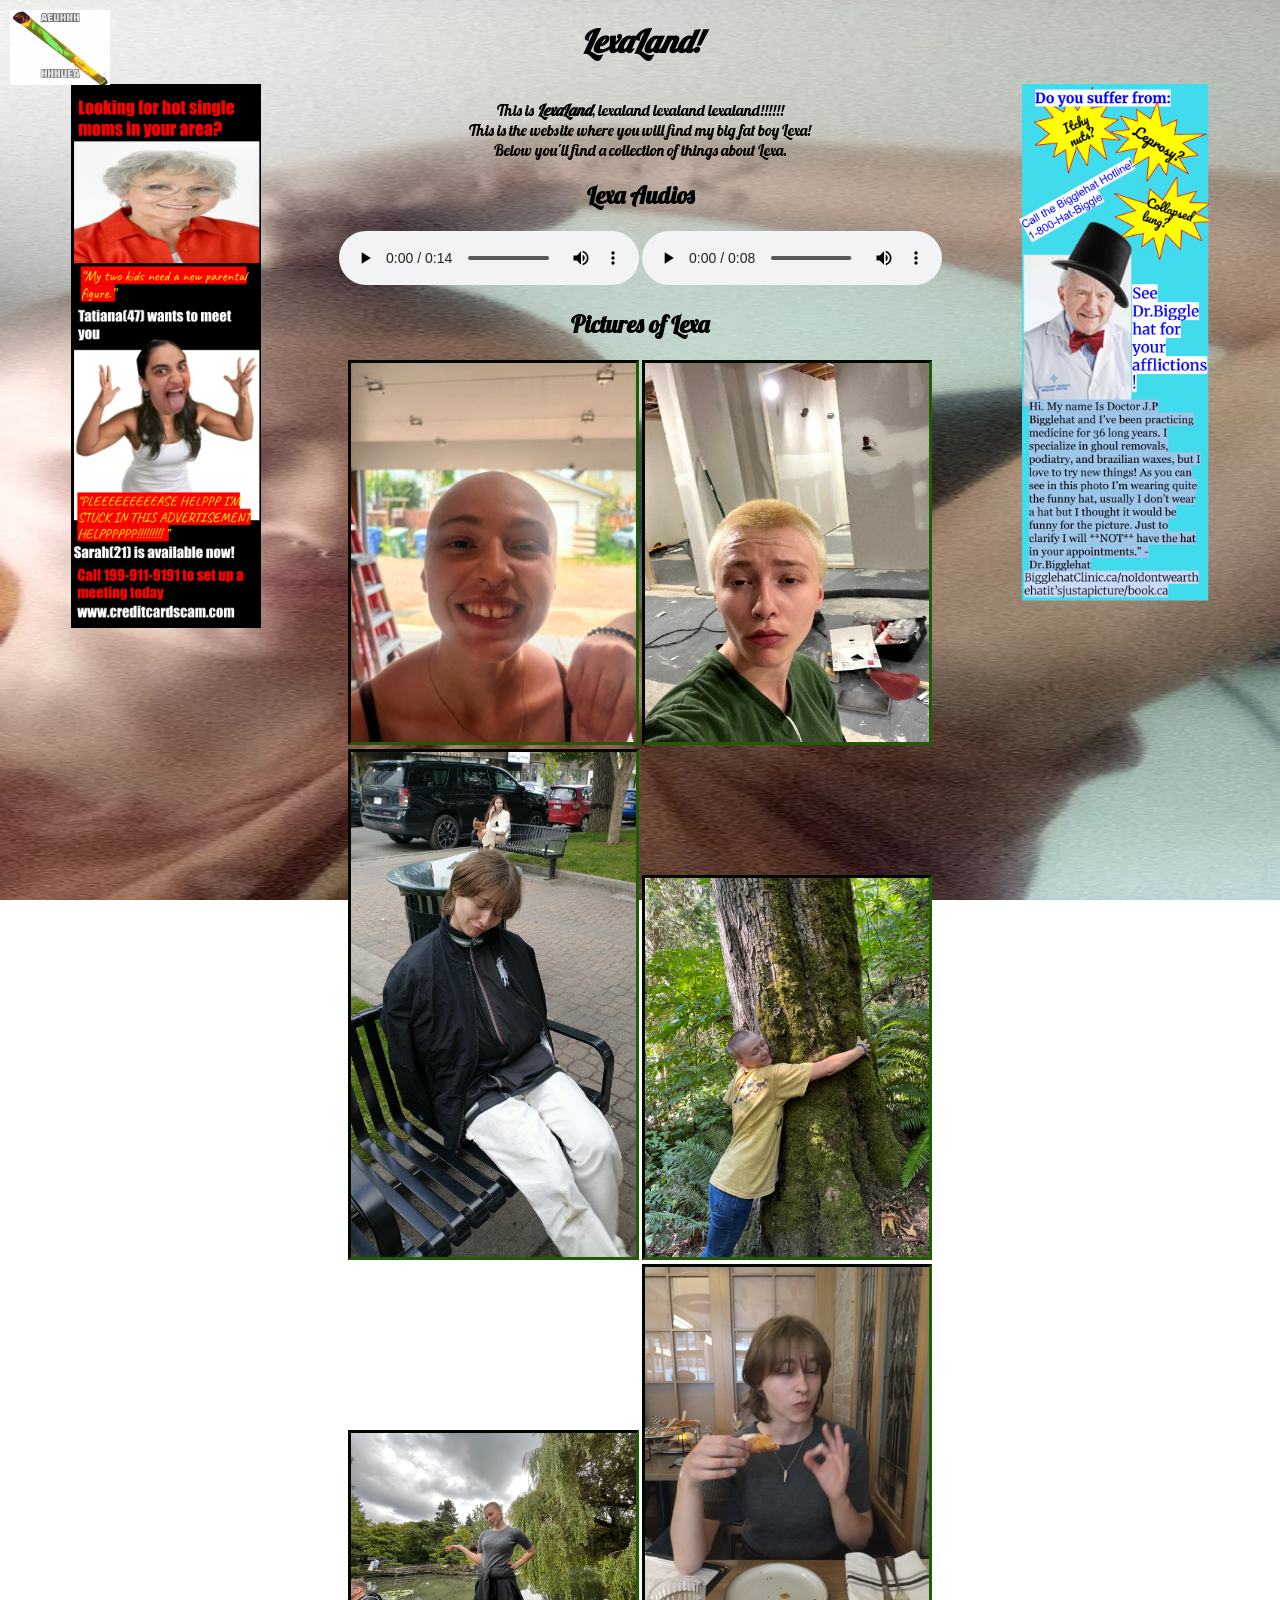
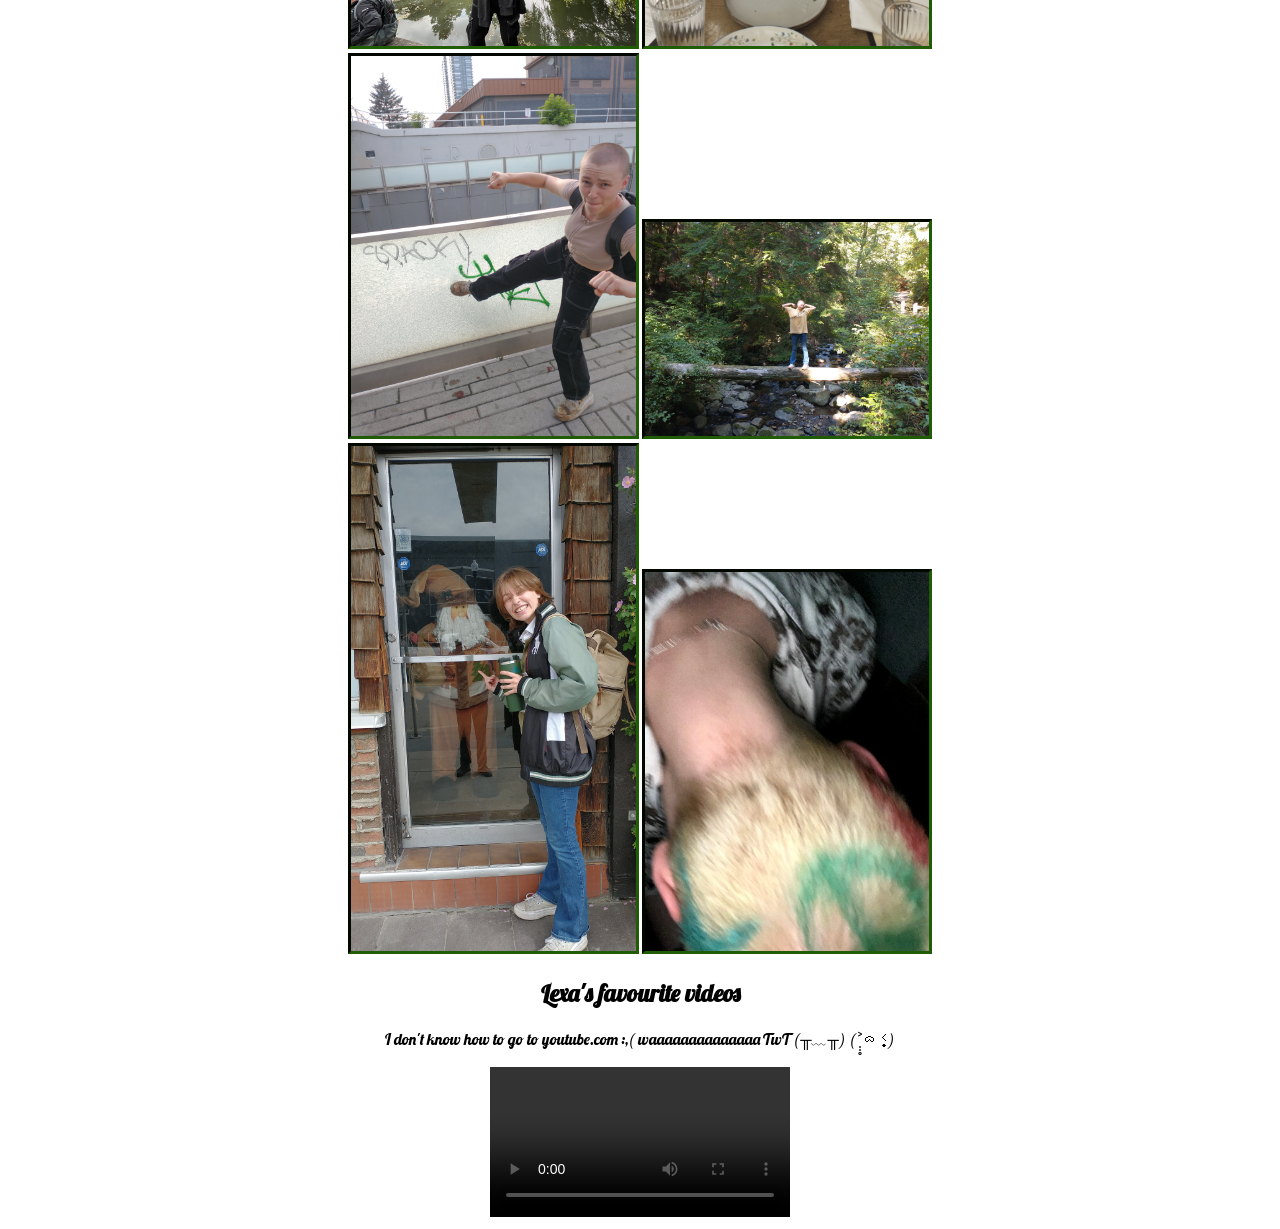
<file: otherworlds/lexaland/index.html>
<!DOCTYPE html>
<html lang="en">
  <head>
    <meta charset="utf-8">
    <title>Lexa Land!</title>
    <style>
      @font-face {
        font-family: lobster;
        src: url(Lobster.woff)
      }
      body {
        background-image: url('lexaground.jpg');
        background-repeat: no-repeat;
        background-position: center;
        background-size: 100% 100%;
        background-attachment: fixed;
        font-family: 'lobster';
      }
      #container {
		text-align: center;
        display: flex;
        align-items: flex-start;
      }
      .banner {
        width: 25%;
        flex-shrink: 0;
      }
      .banner img {
        max-width: 60%;
      }
      #main {
        flex-grow: 1;
      }
	  #aeua {
  		position: absolute;
  		top: 10px;
  		left: 10px;
  		z-index: 1000;
  		width: 100px;
  		height: auto;
	  }
	  .gim {
		border-style: inset;
		border-color: #205c06;
		width: 45%;
	  }
    </style>
    
  </head>
  <body>
	<img src='aeua.gif' id=aeua>
    <h1 style="text-align: center;"><i>LexaLand!</i></h1>
    <div id="container">
      <div class="banner">
        <img src="drad.png">
      </div>
      <div id="main">
        <p>This is <b><i>LexaLand</i></b>, lexaland lexaland lexaland!!!!!!<br>This is the website where you will find my big fat boy Lexa!<br>
        Below you'll find a collection of things about Lexa.<br>
        </p>
        <h2>Lexa Audios</h2>
        <audio controls>
          <source src="lexacrying.mp3" type="audio/mpeg">
        </audio> 
		<audio controls>
			<source src="lexasinging.mp3" type="audio/mpeg">
		</audio>
        <h2>Pictures of Lexa</h2>
		  <img class='gim' src='1.jpeg'>
		  <img class='gim' src='2.jpg'>
		  <img class='gim' src='3.jpg'>
		  <img class='gim' src='4.jpg'>
		  <img class='gim' src='5.jpg'>
		  <img class='gim' src='6.jpg'>
		  <img class='gim' src='7.jpg'>
		  <img class='gim' src='8.jpg'>
		  <img class='gim' src='9.jpg'>
		  <img class='gim' src='10.jpg'>
        <h2>Lexa's favourite videos</h2>
		<p>I don't know how to go to youtube.com :,( waaaaaaaaaaaaaa TwT (╥﹏╥) (˃̣̣̥ᯅ˂̣̣̥)</p>
		<video width="300px" controls>
		  <source src="gotti.mp4" type="video/mp4">
		  Broke ahh browser can't load a video skull emoji.
		</video>

	  </div>
      <div class="banner">
        <img src="milfad.png">
      </div>
    </div>
  </body>
</html>
</file>
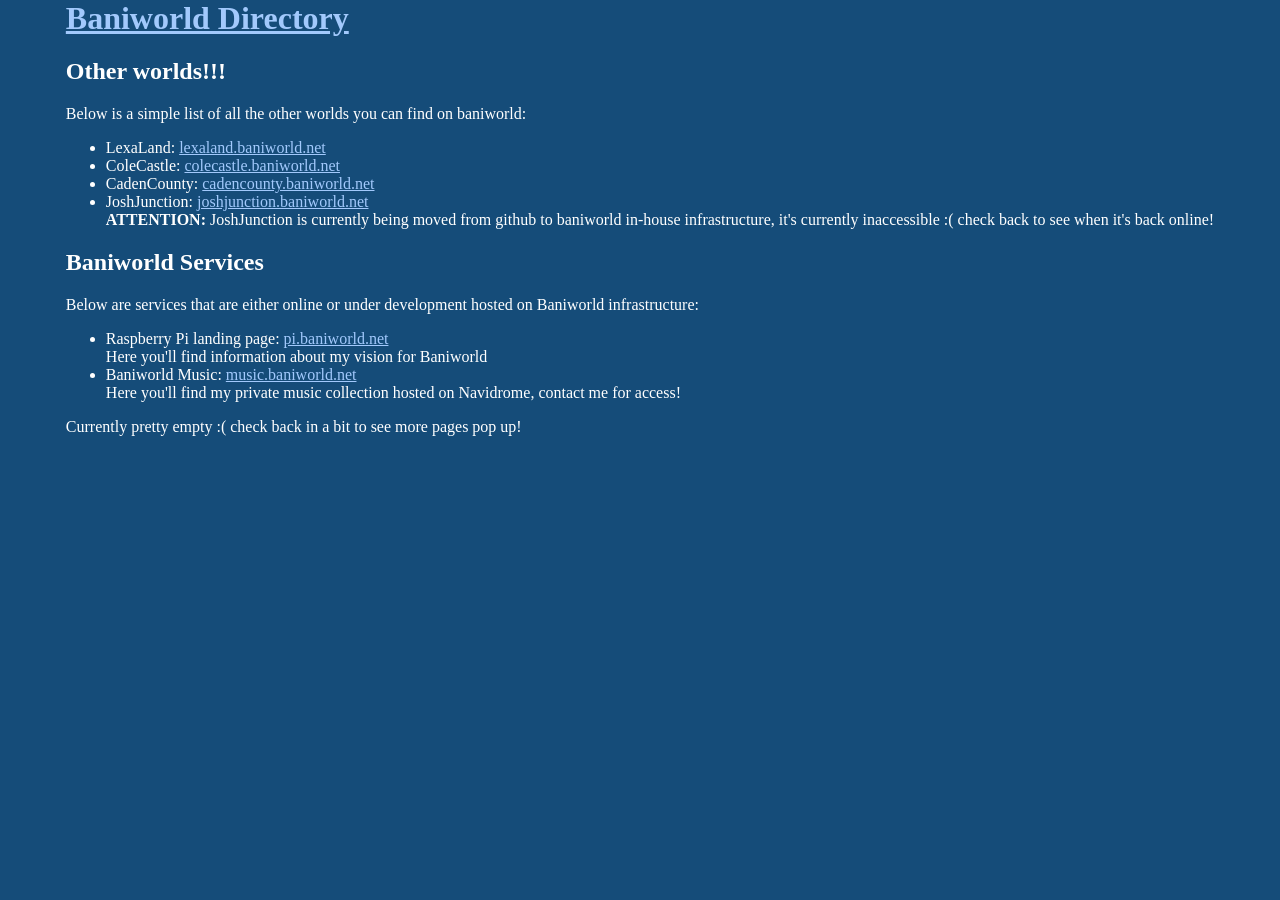
<file: directory.html>
<html>
  <head>
    <title>BaniWorld Directory</title>
    <link rel="icon" type="image/x-icon" href="banipic.ico">
    <link rel="stylesheet" href="style.css">
    <style>
      body {
        background-color: #154c79;
        color: #FFFFFF;
        vertical-align: 4px;
        text-align: left;
      }
      
    </style>
  </head>
  <body>
    <h1><a href='https://baniworld.net'>Baniworld Directory</a></h1>
    <h2>Other worlds!!!</h2>
    <p>Below is a simple list of all the other worlds you can find on baniworld:</p>
    <ul>
      <li>LexaLand: <a href='https://lexaland.baniworld.net'>lexaland.baniworld.net</a></li>
      <li>ColeCastle: <a href='https://colecastle.baniworld.net'>colecastle.baniworld.net</a></li>
      <li>CadenCounty: <a href='https://cadencounty.baniworld.net'>cadencounty.baniworld.net</a></li>
      <li style="font-color: red;">JoshJunction: <a href='https://joshjunction.baniworld.net'>joshjunction.baniworld.net</a><br>
      <b>ATTENTION:</b> JoshJunction is currently being moved from github to baniworld in-house infrastructure, it's currently inaccessible :( check back to see when it's back online!</li>
    </ul>
    <h2>Baniworld Services</h2>
    <p>Below are services that are either online or under development hosted on Baniworld infrastructure:</p>
    <ul>
      <li>Raspberry Pi landing page: <a href='https://pi.baniworld.net'>pi.baniworld.net</a><br>Here you'll find information about my vision for Baniworld</li>
      <li>Baniworld Music: <a href='https://music.baniworld.net'>music.baniworld.net</a><br>Here you'll find my private music collection hosted on Navidrome, contact me for access!</li>
    </ul>
    <p>Currently pretty empty :( check back in a bit to see more pages pop up!</p>
  </body>
</html>
</file>
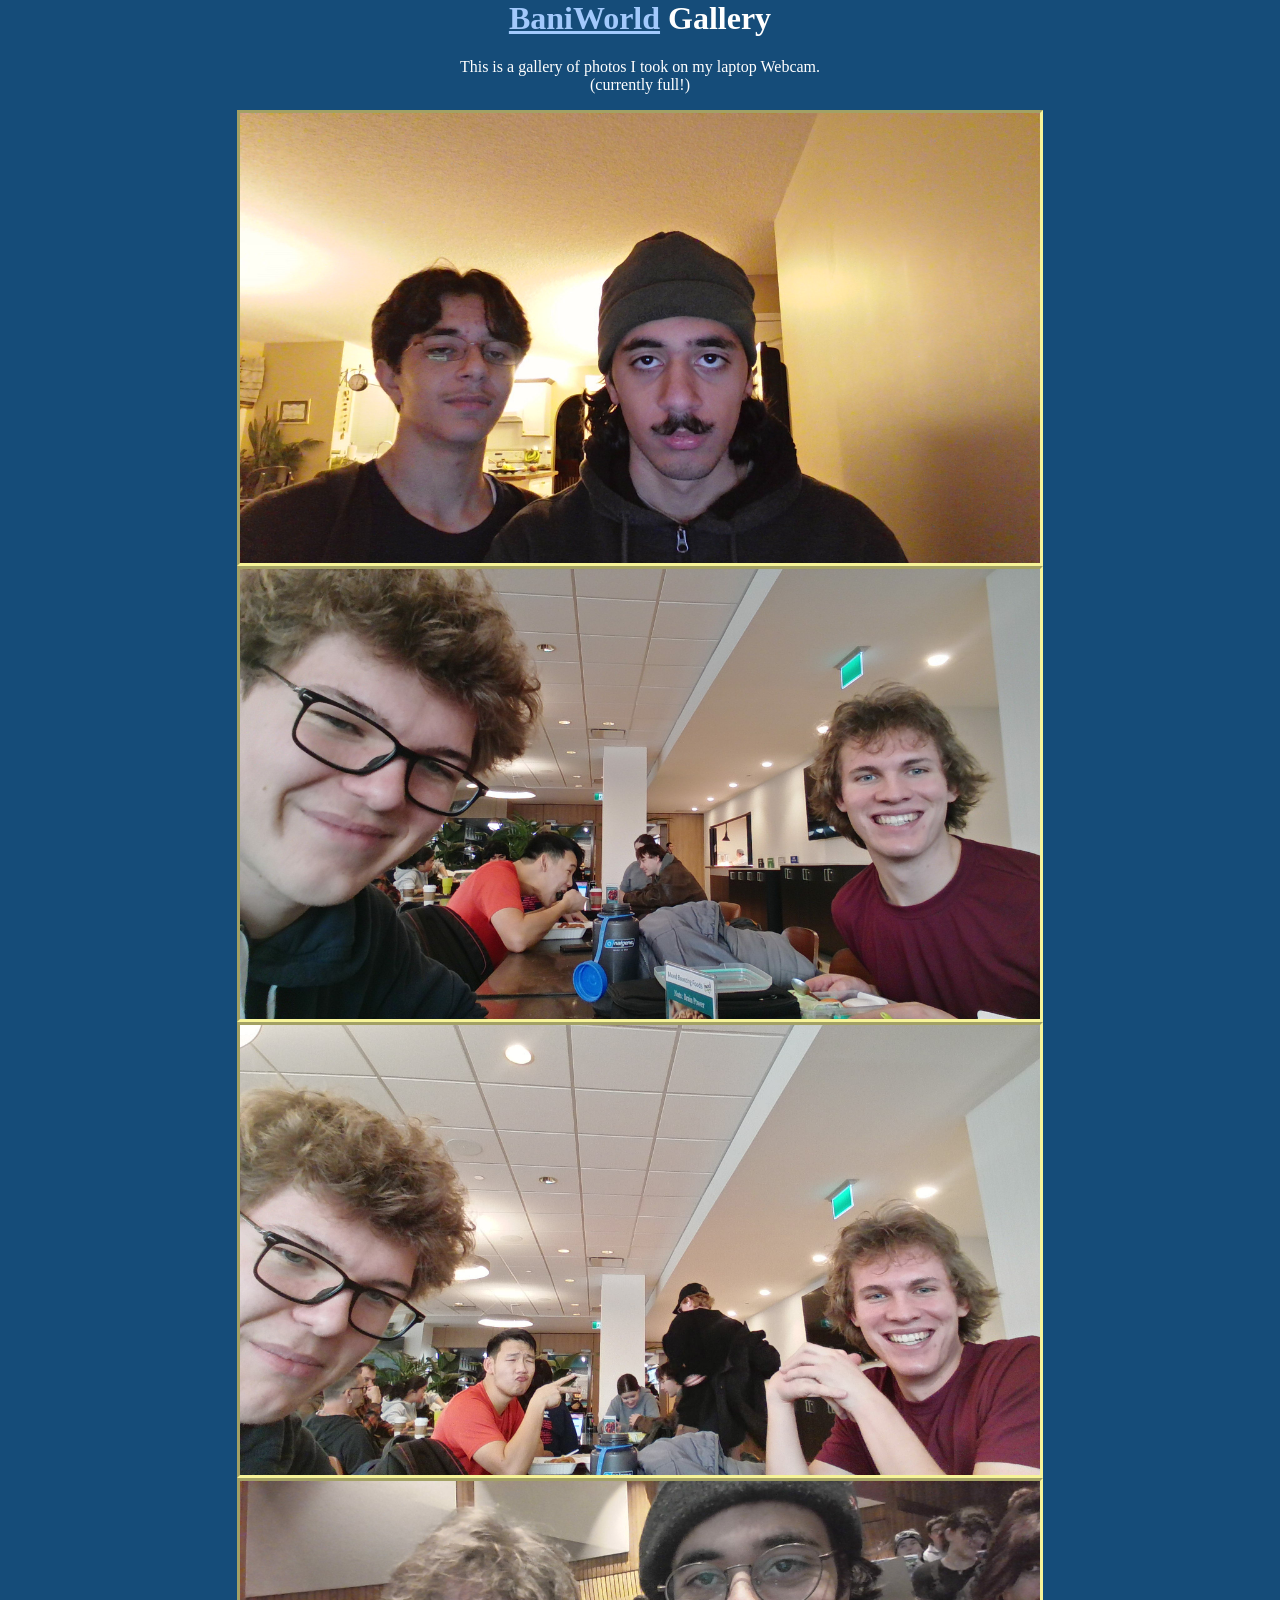
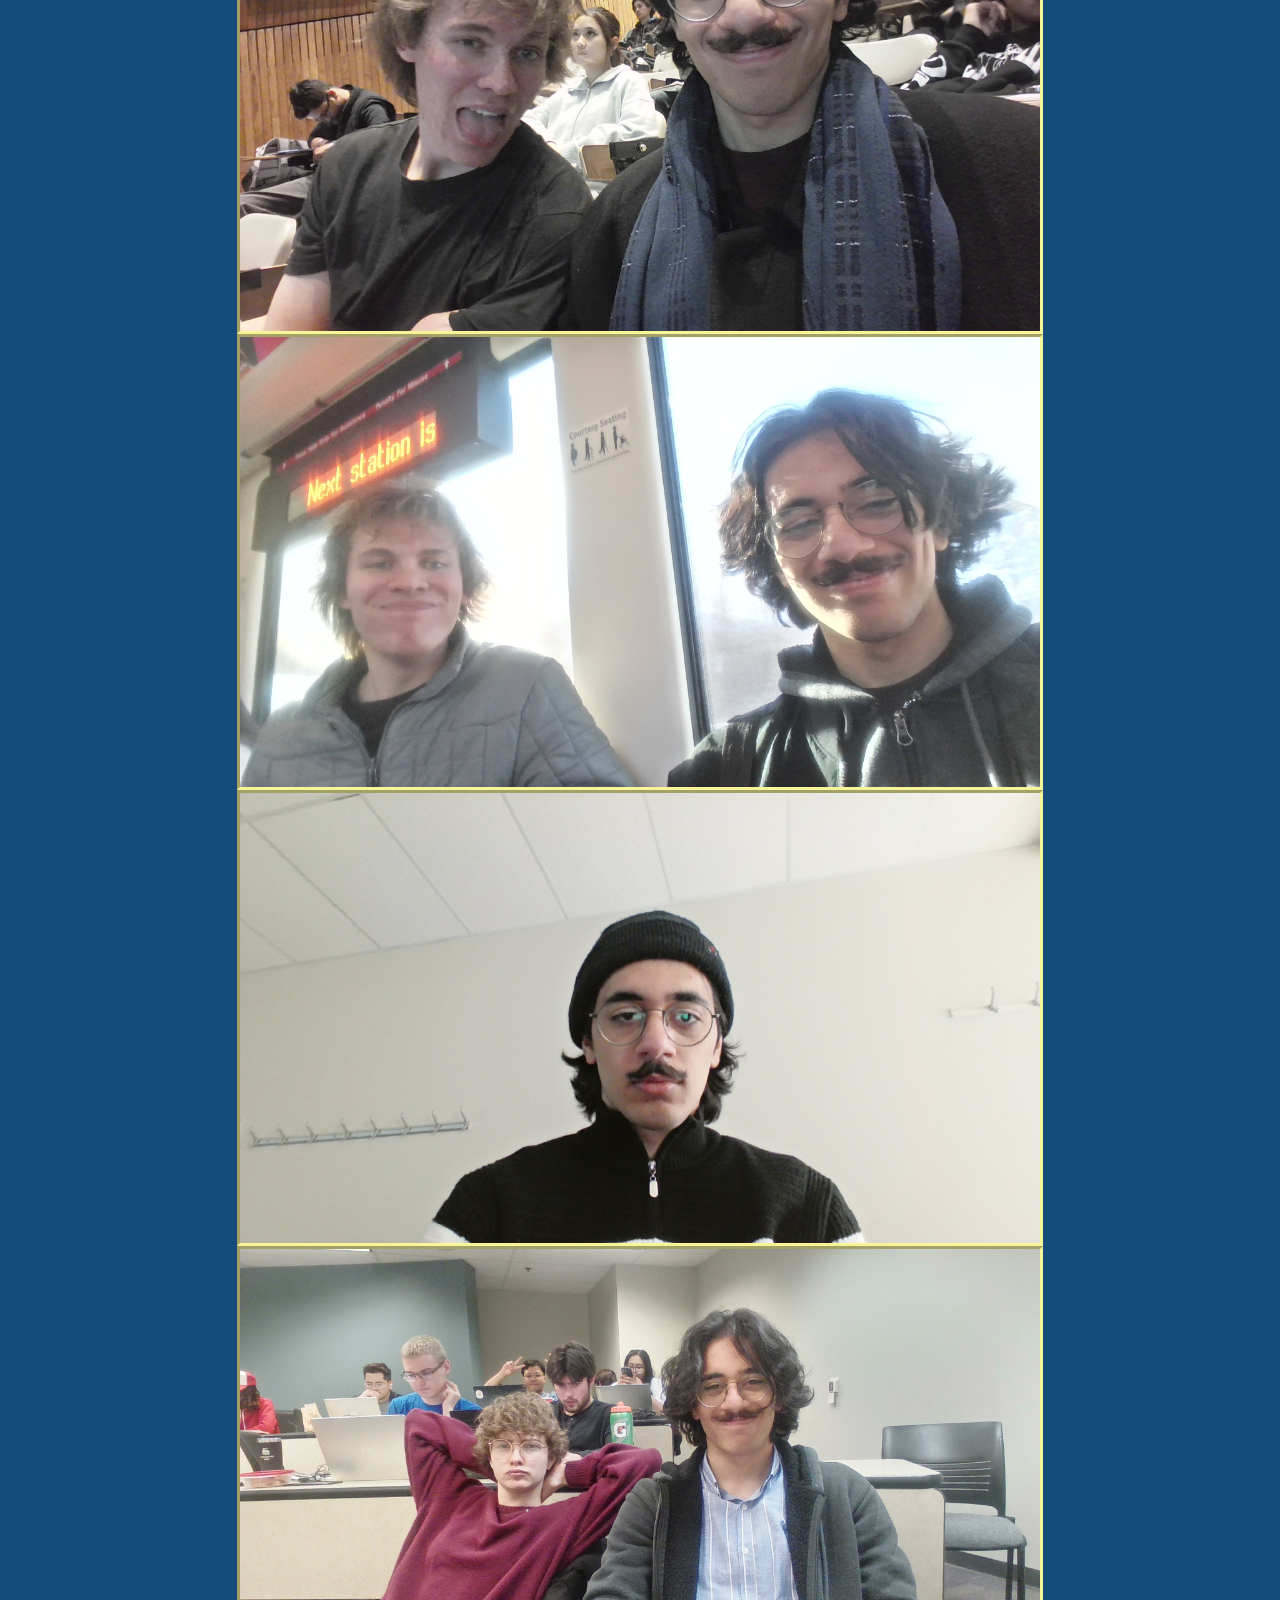
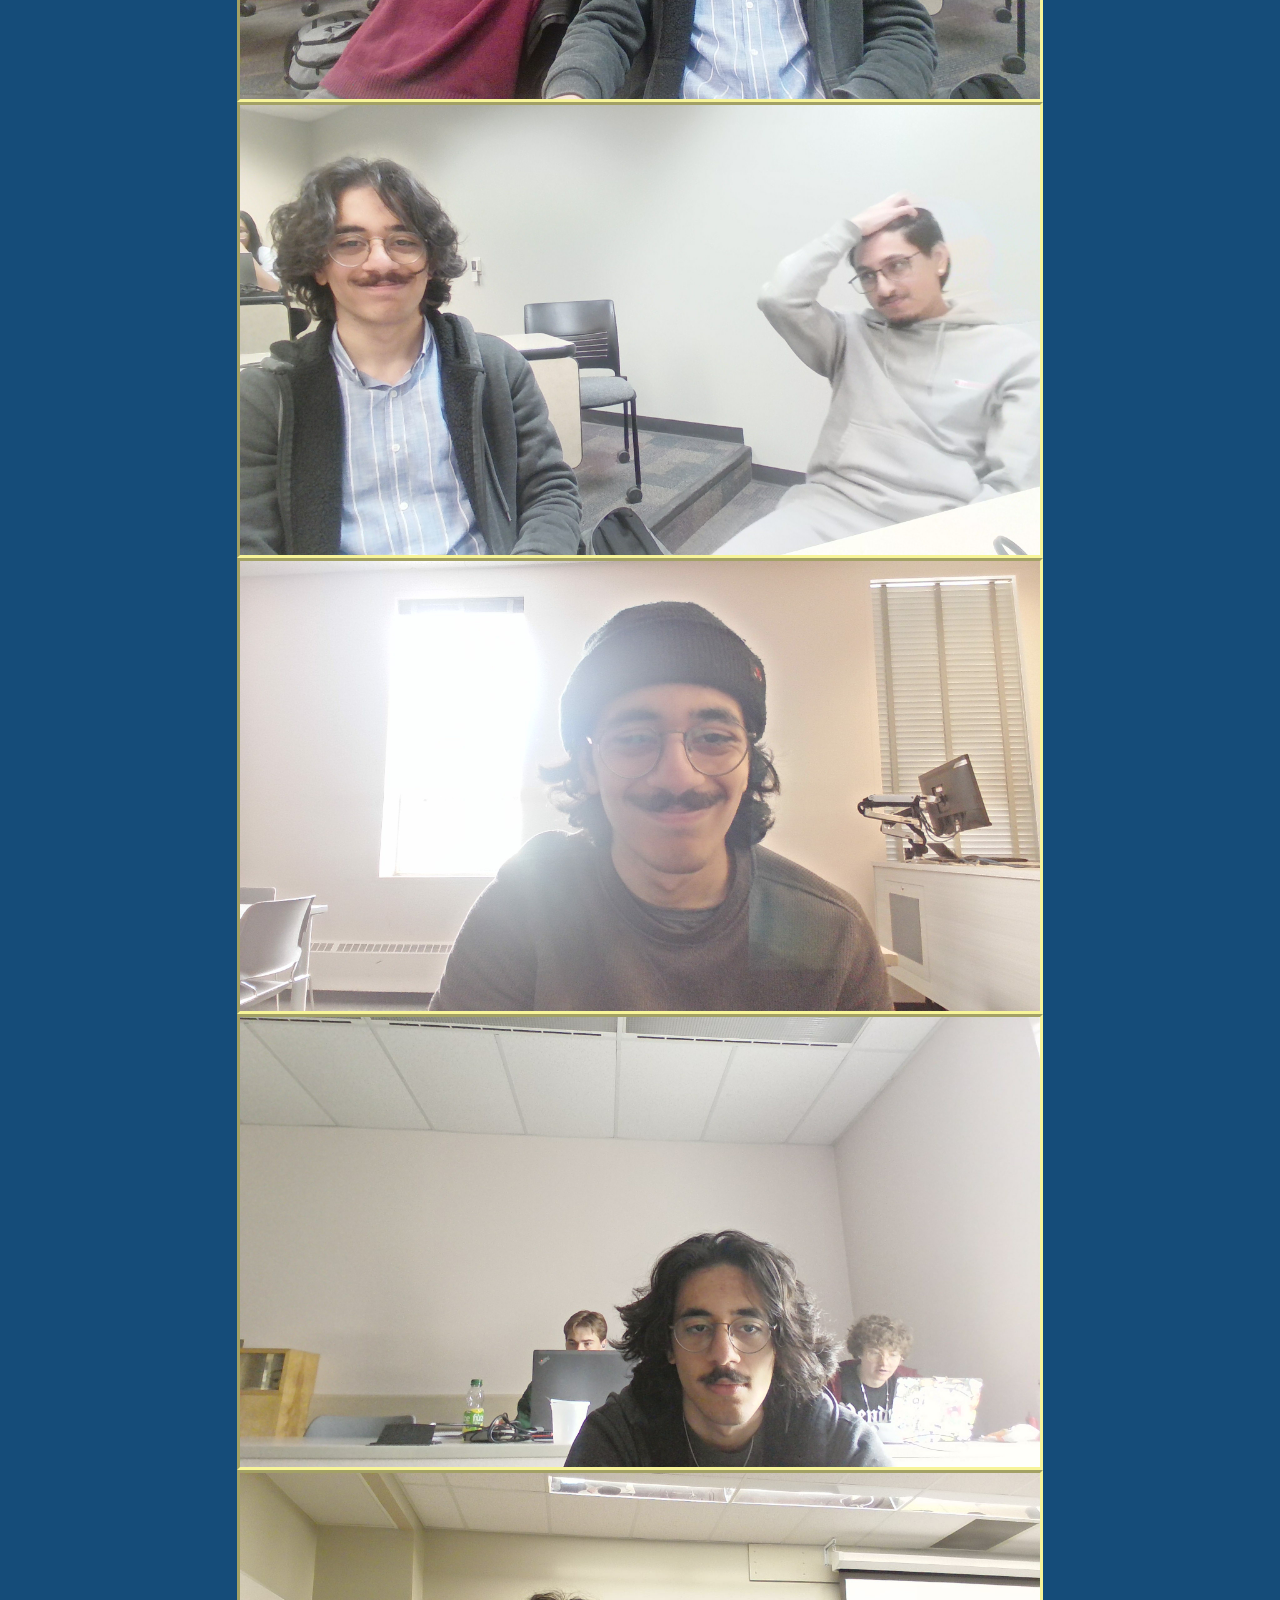
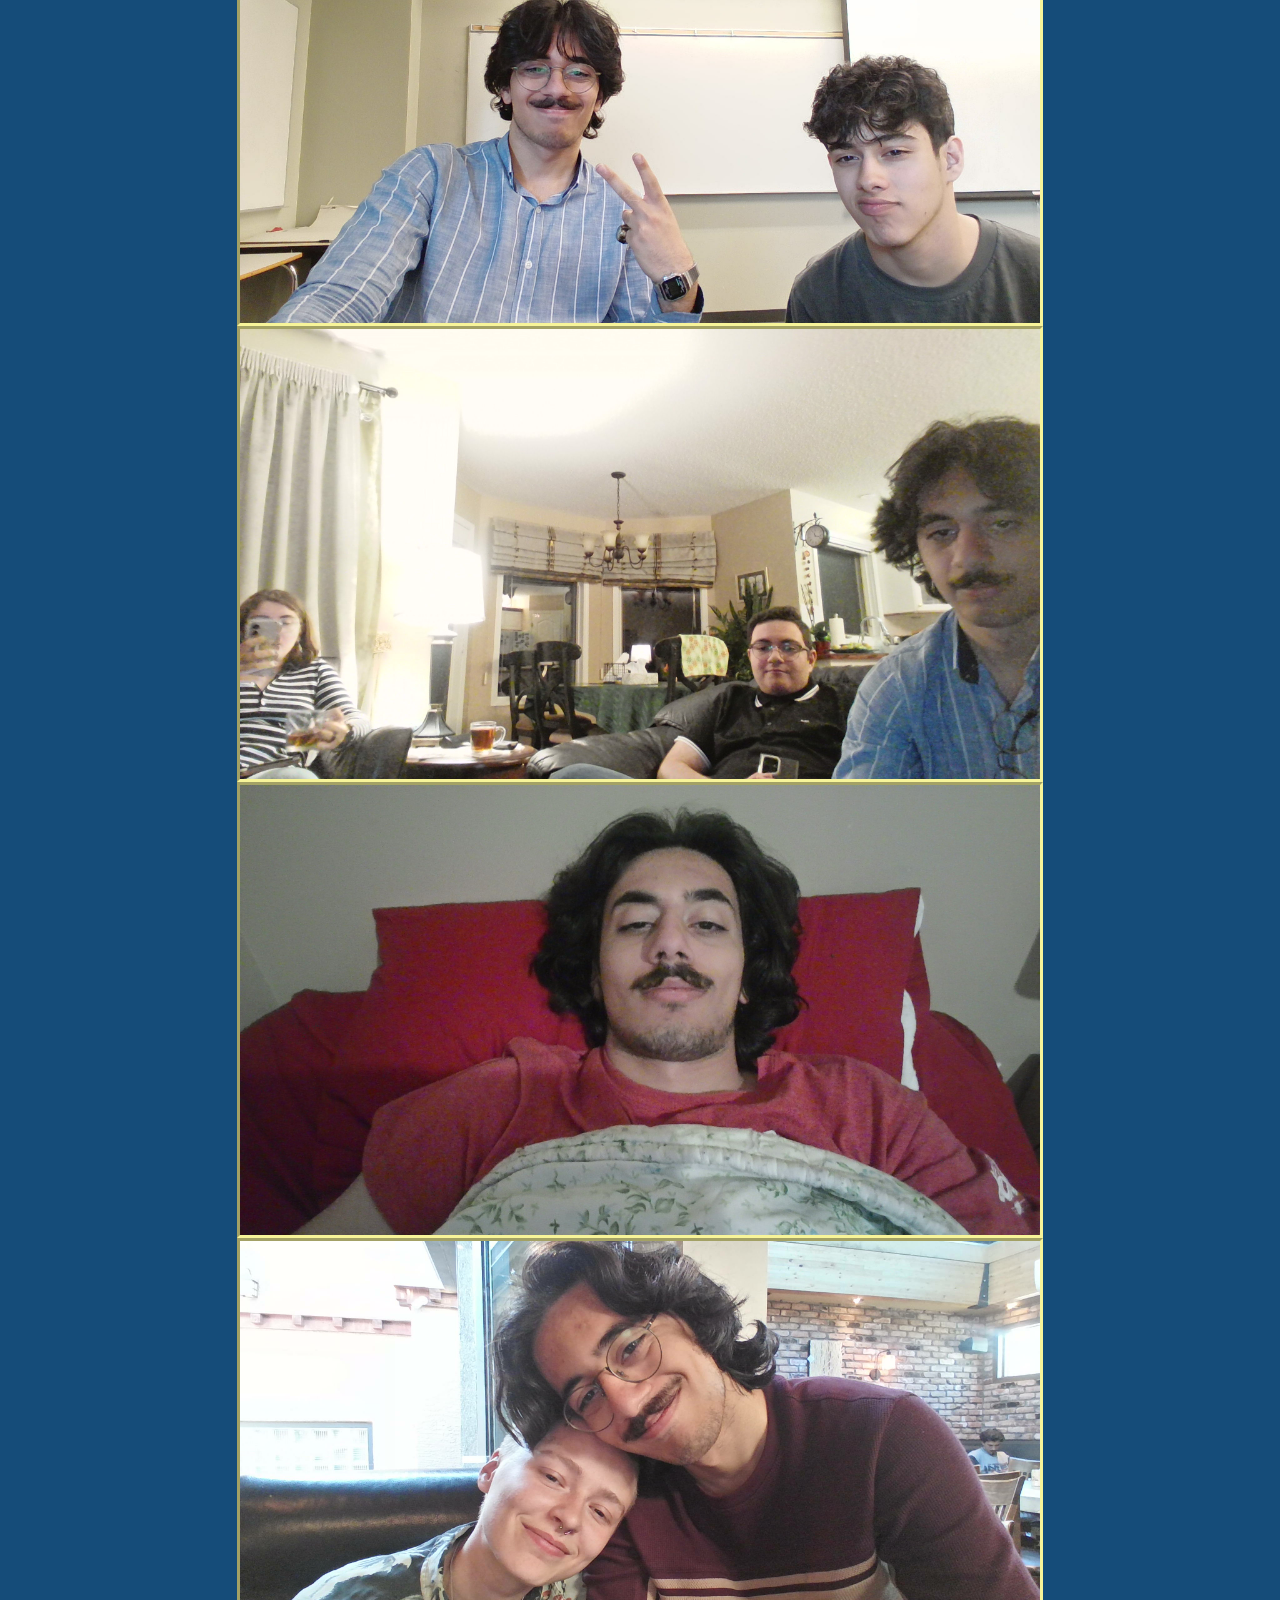
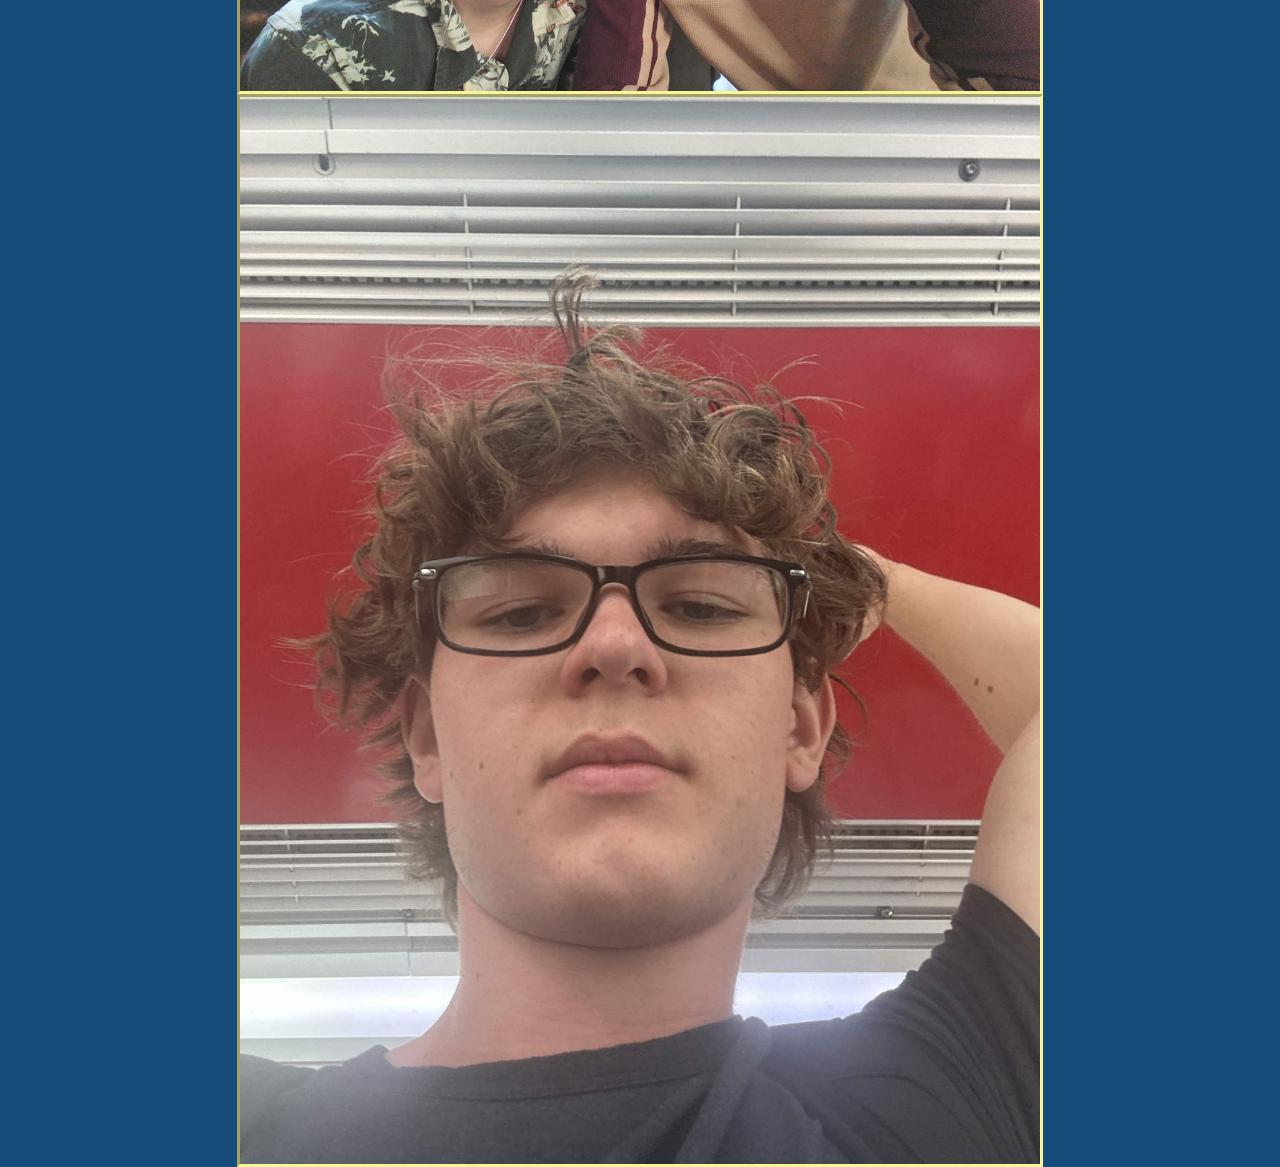
<file: gallery.html>
<html>
  <head>
    <title>Gallery!</title>
    <link rel="icon" type="image/x-icon" href="banipic.ico">
    <link rel="stylesheet" href="style.css">
    <style>img{width: 800px;}</style>
  </head>
  <body>
    <h1><a href="index.html">BaniWorld</a> Gallery</h1>
    <p>This is a gallery of photos I took on my laptop Webcam.<br>(currently full!)</p>
    <img src="1.jpg"><br>
    <img src="2.jpg"><br>
    <img src="3.jpg"><br>
    <img src="4.jpg"><br>
    <img src="5.jpg"><br>
    <img src="6.jpg"><br>
    <img src="7.jpg"><br>
    <img src="8.jpg"><br>
    <img src="9.jpg"><br>
    <img src="10.jpg"><br>
    <img src="11.jpg"><br>
    <img src="12.jpg"><br>
    <img src="13.jpg"><br>
    <img src="14.jpg"><br>
    <img src="15.png"><br>
  </body>
</html>
</file>
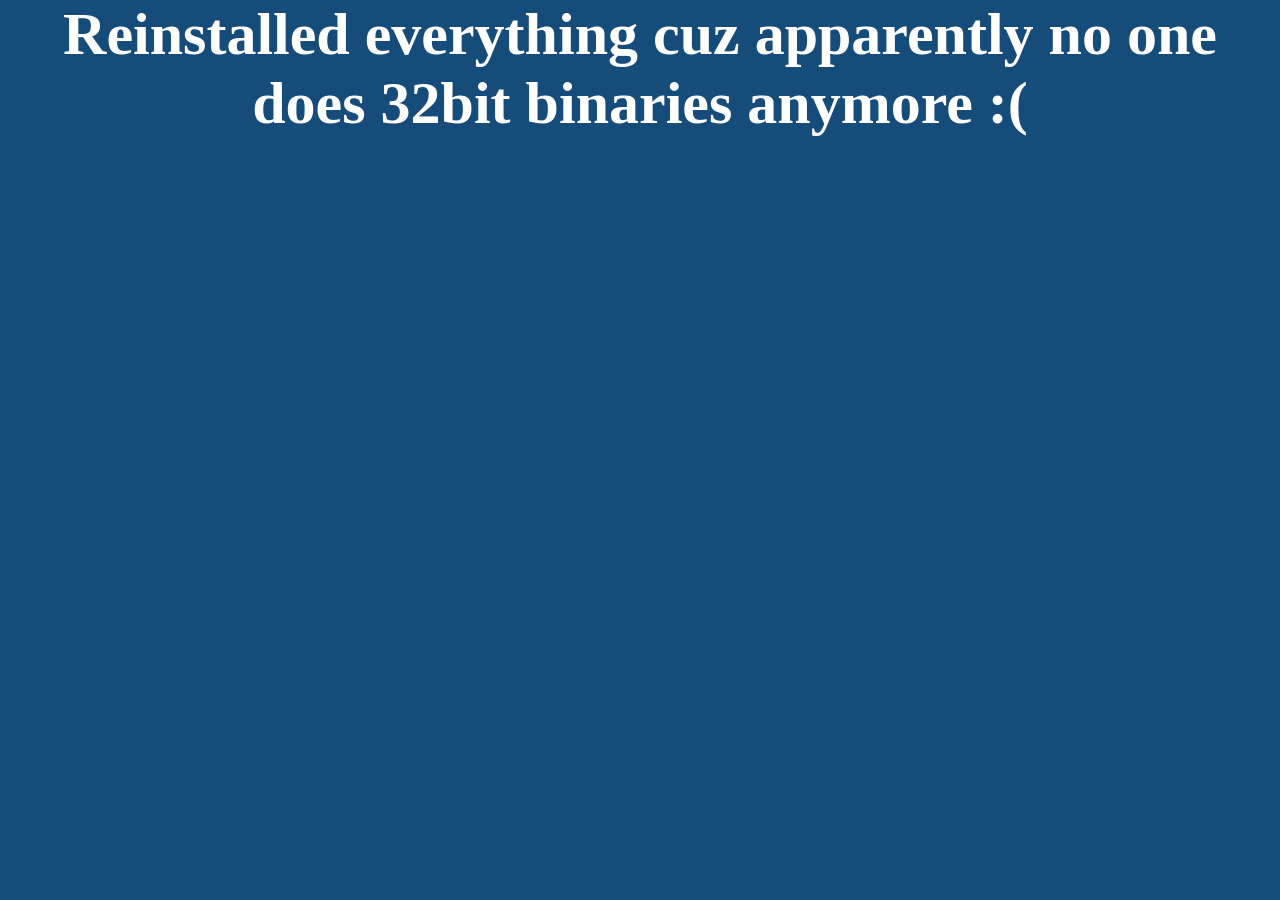
<file: mind.html>
<html>
<head>
  <title>What's on my Mind?</title>
  <link rel="icon" type="image/x-icon" href="banipic.ico">
  <link rel="stylesheet" href="style.css">
</head>
<body><p style="font-size: 60px"><b>Reinstalled everything cuz apparently no one does 32bit binaries anymore :(</b></h1></body>
</html>
</file>
<file: style.css>
html {
  display: table;
  margin: auto;
  font-family: "Comic Sans MS", "Comic Sans";
  //Thank you Cole
}
body {
  background-color: #154c79;
  color: #FFFFFF;
  display: table-cell;
  vertical-align: middle;
  text-align: center;
}
p{z-index: 1001;}
img {
  border-style: inset;
  border-color: #f7f499;
}
a:link {color: #a2c9fc;}
a:visited {color: #efa2fc;}
#brain {
  position: absolute;
  top: 10px;
  left: 10px;
  z-index: 1000;
  width: 100px;
  height: auto;
}
#sbani {
  position: absolute;
  right: 10px;
  top: 10px;
  z-index: 1000;
  width: 100px;
  height: auto;
}
</file>
